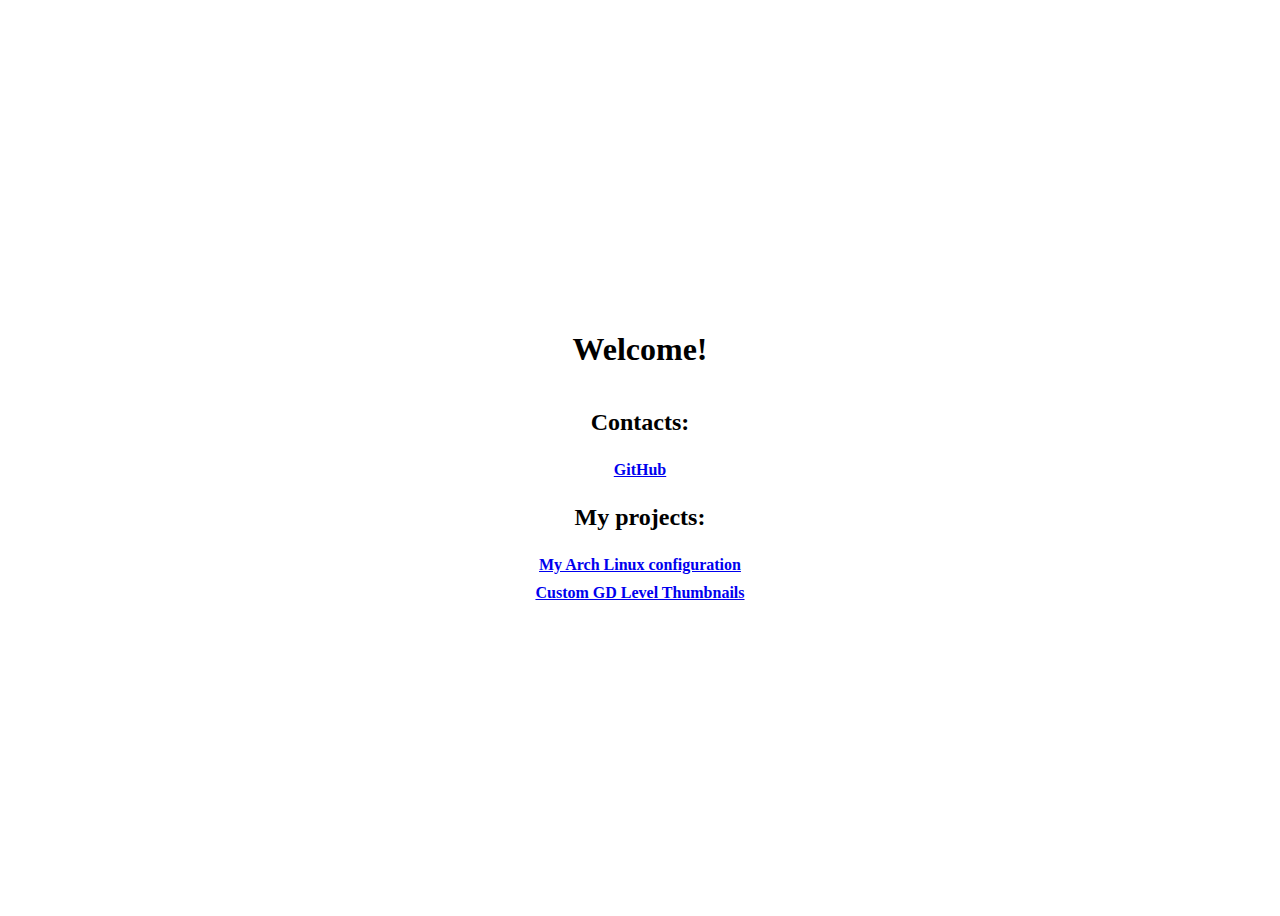
<file: index.html>
<!DOCTYPE html>
<html>
  <head>
    <meta charset="UTF-8" />
    <title>website by cyklik</title>
    <link rel="stylesheet" href="thumbnails/style.css" />
  </head>
  <body>
    <h1>Welcome!</h1>
    <h2>Contacts:</h2>
    <p><a href="https://github.com/zcyklik">GitHub</a></p>
    <h2>My projects:</h2>
    <p><a href="https://github.com/ArtDr12/dotfiles">My Arch Linux configuration</a></p>
    <p><a href="thumbnails">Custom GD Level Thumbnails</a></p>
  </body>
</html>
</file>
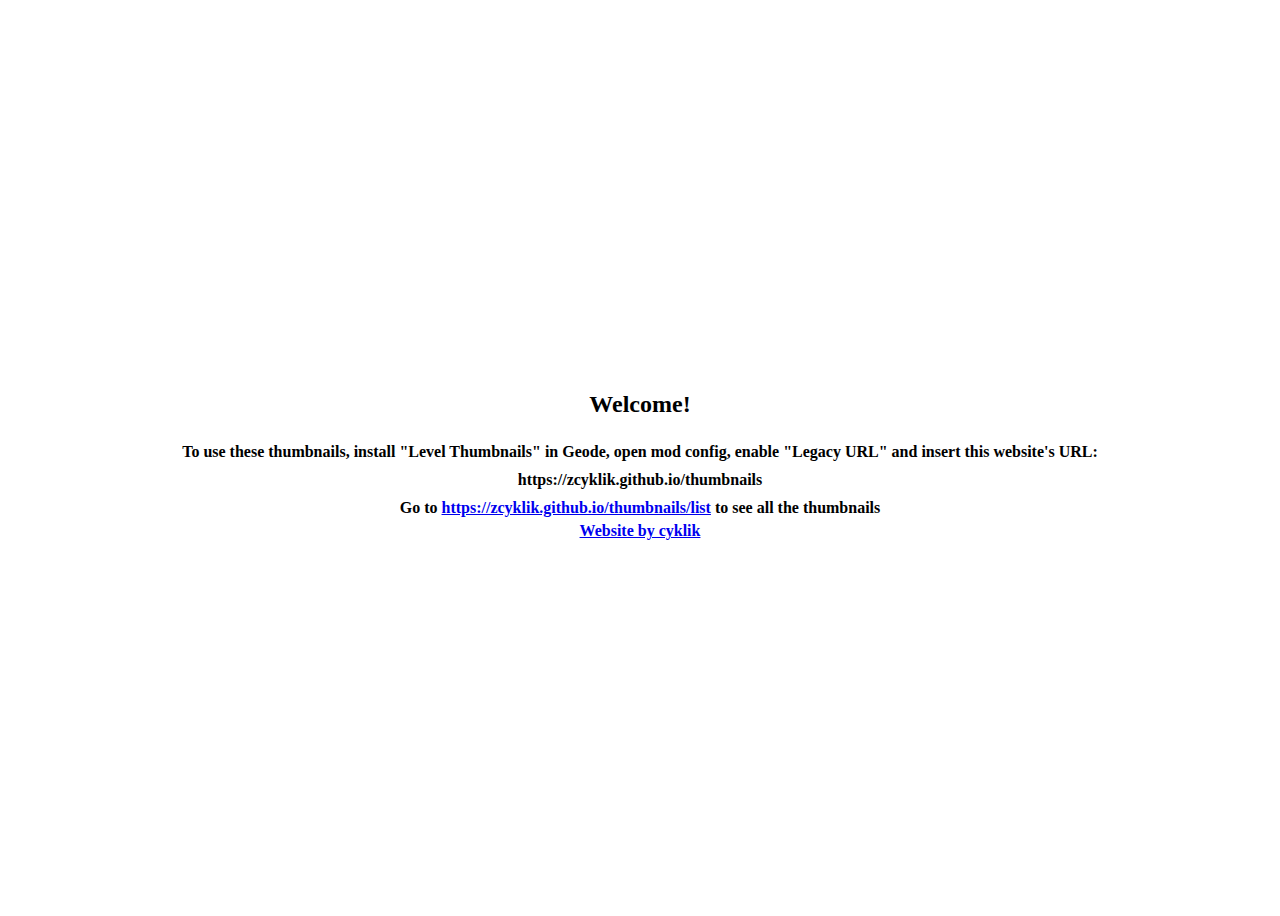
<file: thumbnails/index.html>
<!DOCTYPE html>
<html>
  <head>
    <meta charset="UTF-8" />
    <title>Cyklik's thumbnails</title>
    <link rel="stylesheet" href="style.css" />
  </head>
  <body>
    <h2>Welcome!</h2>
    <p>To use these thumbnails, install "Level Thumbnails" in Geode, open mod config, enable "Legacy URL" and insert this website's URL:</p>
    <p>https://zcyklik.github.io/thumbnails</p>
    <div class="d" />
    <p>Go to <a href="list">https://zcyklik.github.io/thumbnails/list</a> to see all the thumbnails</p>
    <div class="d" />
    <p><a href="..">Website by cyklik</a></p>
  </body>
</html>
</file>
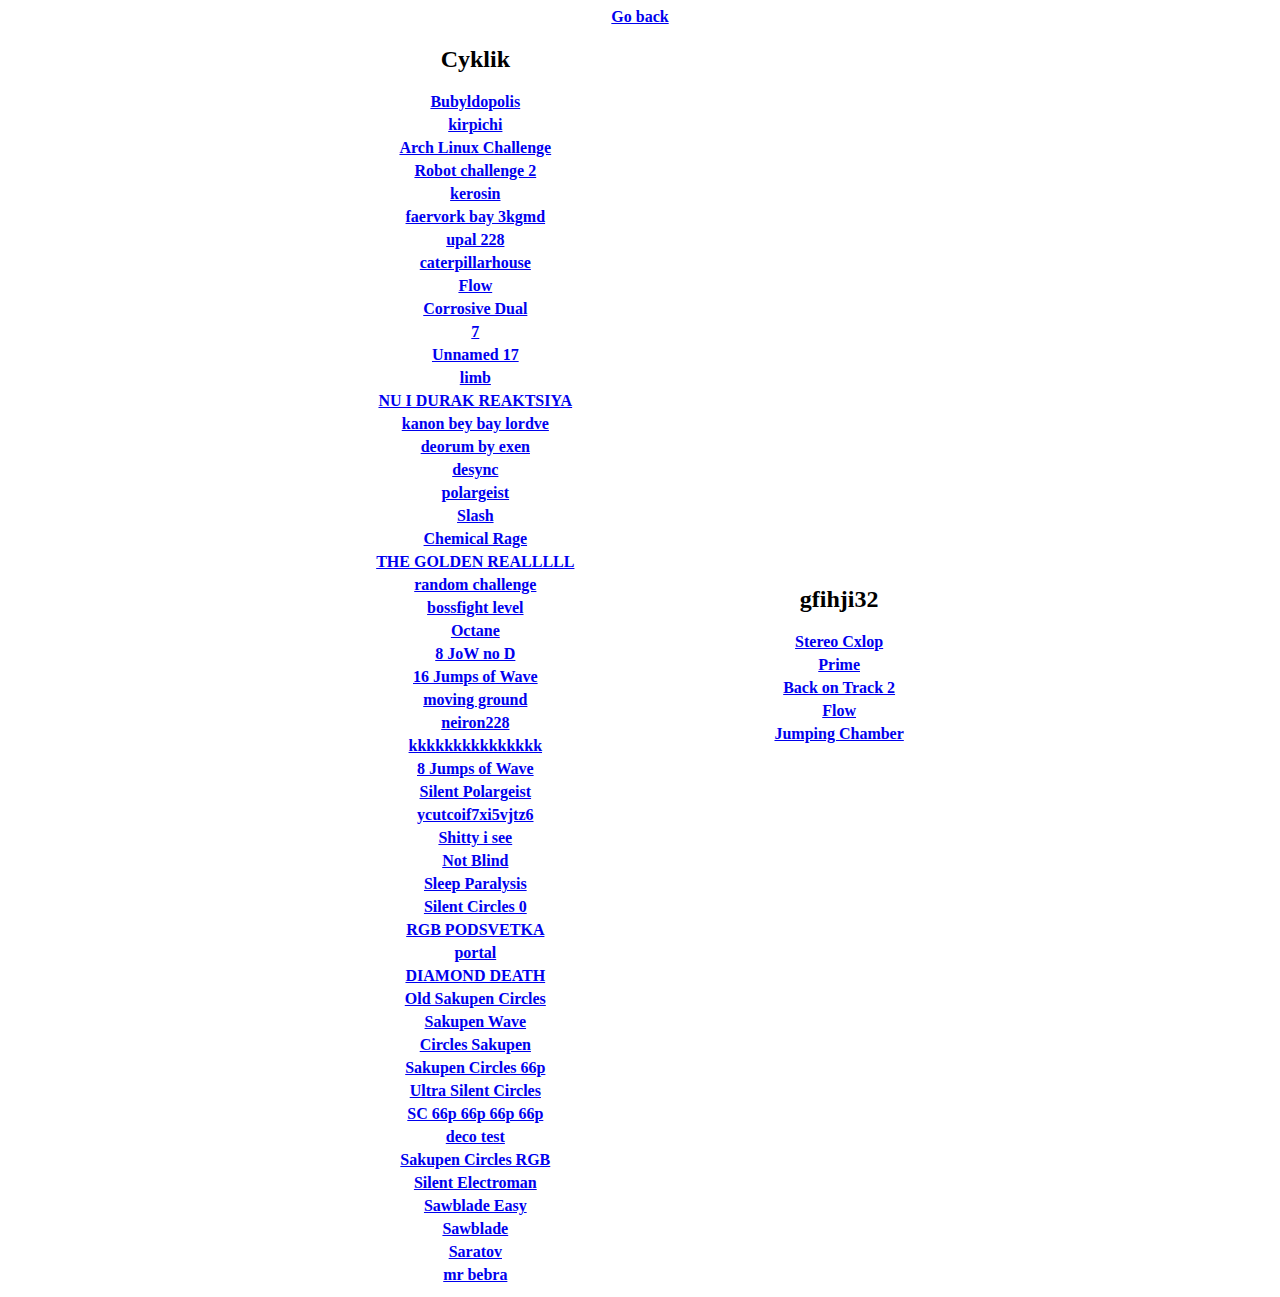
<file: thumbnails/list.html>
<!DOCTYPE html>
<html>
  <head>
    <meta charset="UTF-8" />
    <title>Cyklik's thumbnails</title>
    <link rel="stylesheet" href="style.css" />
  </head>
  <body>
    <a href="../thumbnails/">Go back</a>
    <div class="d" />
    <div class="horizontal">
      <div>
        <h2>Cyklik</h2>
        <p><a href="119781225.png" target="_blank">Bubyldopolis</a></p>
        <p><a href="119421243.png" target="_blank">kirpichi</a></p>
        <p><a href="119399761.png" target="_blank">Arch Linux Challenge</a></p>
        <p><a href="118160337.png" target="_blank">Robot challenge 2</a></p>
        <p><a href="116749673.png" target="_blank">kerosin</a></p>
        <p><a href="115405387.png" target="_blank">faervork bay 3kgmd</a></p>
        <p><a href="114385118.png" target="_blank">upal 228</a></p>
        <p><a href="114385079.png" target="_blank">caterpillarhouse</a></p>
        <p><a href="114384248.png" target="_blank">Flow</a></p>
        <p><a href="114279755.png" target="_blank">Corrosive Dual</a></p>
        <p><a href="114229910.png" target="_blank">7</a></p>
        <p><a href="114229892.png" target="_blank">Unnamed 17</a></p>
        <p><a href="114229862.png" target="_blank">        limb</a></p>
        <p><a href="114027598.png" target="_blank">NU I DURAK REAKTSIYA</a></p>
        <p><a href="114027582.png" target="_blank">kanon bey bay lordve</a></p>
        <p><a href="114027499.png" target="_blank">deorum by exen</a></p>
        <p><a href="114027372.png" target="_blank">desync</a></p>
        <p><a href="114027314.png" target="_blank">polargeist</a></p>
        <p><a href="97396135.png" target="_blank">Slash</a></p>
        <p><a href="95062429.png" target="_blank">Chemical Rage</a></p>
        <p><a href="95061744.png" target="_blank">THE GOLDEN REALLLLL</a></p>
        <p><a href="93964225.png" target="_blank">random challenge</a></p>
        <p><a href="89730079.png" target="_blank">bossfight level</a></p>
        <p><a href="89683036.png" target="_blank">Octane</a></p>
        <p><a href="89135843.png" target="_blank">8 JoW no D</a></p>
        <p><a href="89120633.png" target="_blank">16 Jumps of Wave</a></p>
        <p><a href="87909523.png" target="_blank">moving ground</a></p>
        <p><a href="85985930.png" target="_blank">neiron228</a></p>
        <p><a href="85687609.png" target="_blank">kkkkkkkkkkkkkkk</a></p>
        <p><a href="85044328.png" target="_blank">8 Jumps of Wave</a></p>
        <p><a href="85018858.png" target="_blank">Silent Polargeist</a></p>
        <p><a href="83019232.png" target="_blank">ycutcoif7xi5vjtz6</a></p>
        <p><a href="82997087.png" target="_blank">Shitty i see</a></p>
        <p><a href="82964426.png" target="_blank">Not Blind</a></p>
        <p><a href="82964389.png" target="_blank">Sleep Paralysis</a></p>
        <p><a href="82554478.png" target="_blank">Silent Circles 0</a></p>
        <p><a href="82441823.png" target="_blank">RGB PODSVETKA</a></p>
        <p><a href="82215674.png" target="_blank">portal</a></p>
        <p><a href="82103720.png" target="_blank">DIAMOND DEATH</a></p>
        <p><a href="82095588.png" target="_blank">Old Sakupen Circles</a></p>
        <p><a href="82095472.png" target="_blank">Sakupen Wave</a></p>
        <p><a href="82095217.png" target="_blank">Circles Sakupen</a></p>
        <p><a href="82095052.png" target="_blank">Sakupen Circles 66p</a></p>
        <p><a href="82011460.png" target="_blank">Ultra Silent Circles</a></p>
        <p><a href="81904015.png" target="_blank">SC 66p 66p 66p 66p</a></p>
        <p><a href="81848713.png" target="_blank">deco test</a></p>
        <p><a href="81592960.png" target="_blank">Sakupen Circles RGB</a></p>
        <p><a href="80746765.png" target="_blank">Silent Electroman</a></p>
        <p><a href="80280521.png" target="_blank">Sawblade Easy</a></p>
        <p><a href="80229116.png" target="_blank">Sawblade</a></p>
        <p><a href="78938416.png" target="_blank">Saratov</a></p>
        <p><a href="78724622.png" target="_blank">mr bebra</a></p>
      </div>
      <div>
        <h2>gfihji32</h2>
        <p><a href="112674824.png" target="_blank">Stereo Cxlop</a></p>
        <p><a href="111318348.png" target="_blank">Prime</a></p>
        <p><a href="99665339.png" target="_blank">Back on Track 2</a></p>
        <p><a href="99444134.png" target="_blank">Flow</a></p>
        <p><a href="98916425.png" target="_blank">Jumping Chamber</a></p>
      </div>
    </div>
  </body>
</html>
</file>
<file: thumbnails/style.css>
* {
  font-family: Montserrat;
  font-weight: bold;
  text-align: center;
  align-items: center;
}

body {
  display: flex;
  flex-direction: column;
  justify-content: center;
  min-height: 100vh;
}

p {
  margin-top: 5px;
  margin-bottom: 5px;
}

.horizontal {
  display: flex;
  gap: 200px;
}
</file>
